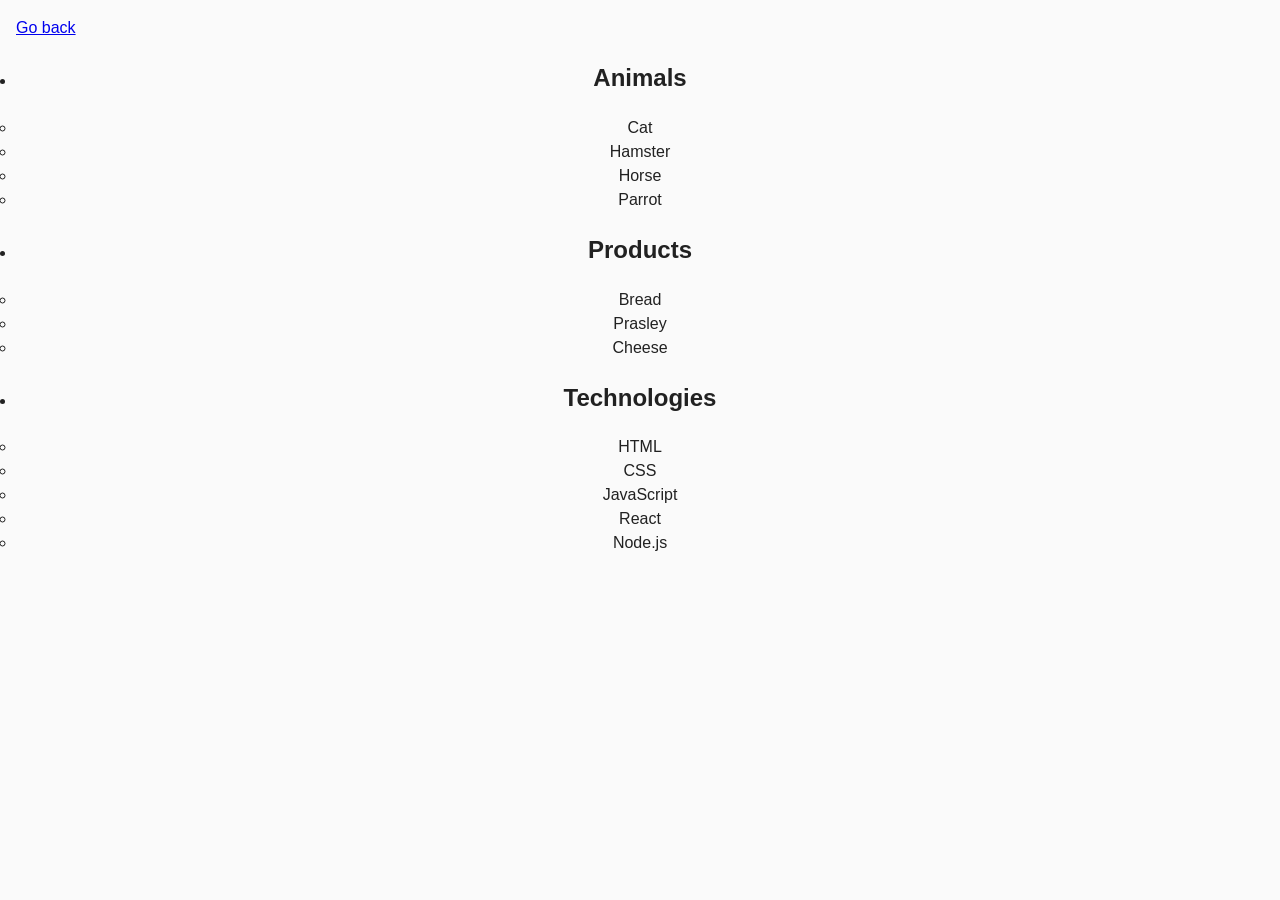
<file: task-1.html>
<!DOCTYPE html>
<html lang="en">
  <head>
    <meta charset="UTF-8" />
    <link rel="icon" href="./images/lana-swit-logo.png" type="image/png" />
    <meta http-equiv="X-UA-Compatible" content="IE=edge" />
    <meta name="viewport" content="width=device-width, initial-scale=1.0" />
    <title>Task 1</title>
    <link rel="stylesheet" href="./css/common.css" />
  </head>
  <body>
    <p><a href="./index.html">Go back</a></p>

    <ul id="categories">
      <li class="item">
        <h2>Animals</h2>

        <ul>
          <li>Cat</li>
          <li>Hamster</li>
          <li>Horse</li>
          <li>Parrot</li>
        </ul>
      </li>
      <li class="item">
        <h2>Products</h2>

        <ul>
          <li>Bread</li>
          <li>Prasley</li>
          <li>Cheese</li>
        </ul>
      </li>
      <li class="item">
        <h2>Technologies</h2>

        <ul>
          <li>HTML</li>
          <li>CSS</li>
          <li>JavaScript</li>
          <li>React</li>
          <li>Node.js</li>
        </ul>
      </li>
    </ul>

    <script src="./js/task-1.js" type="module"></script>
  </body>
</html>
</file>
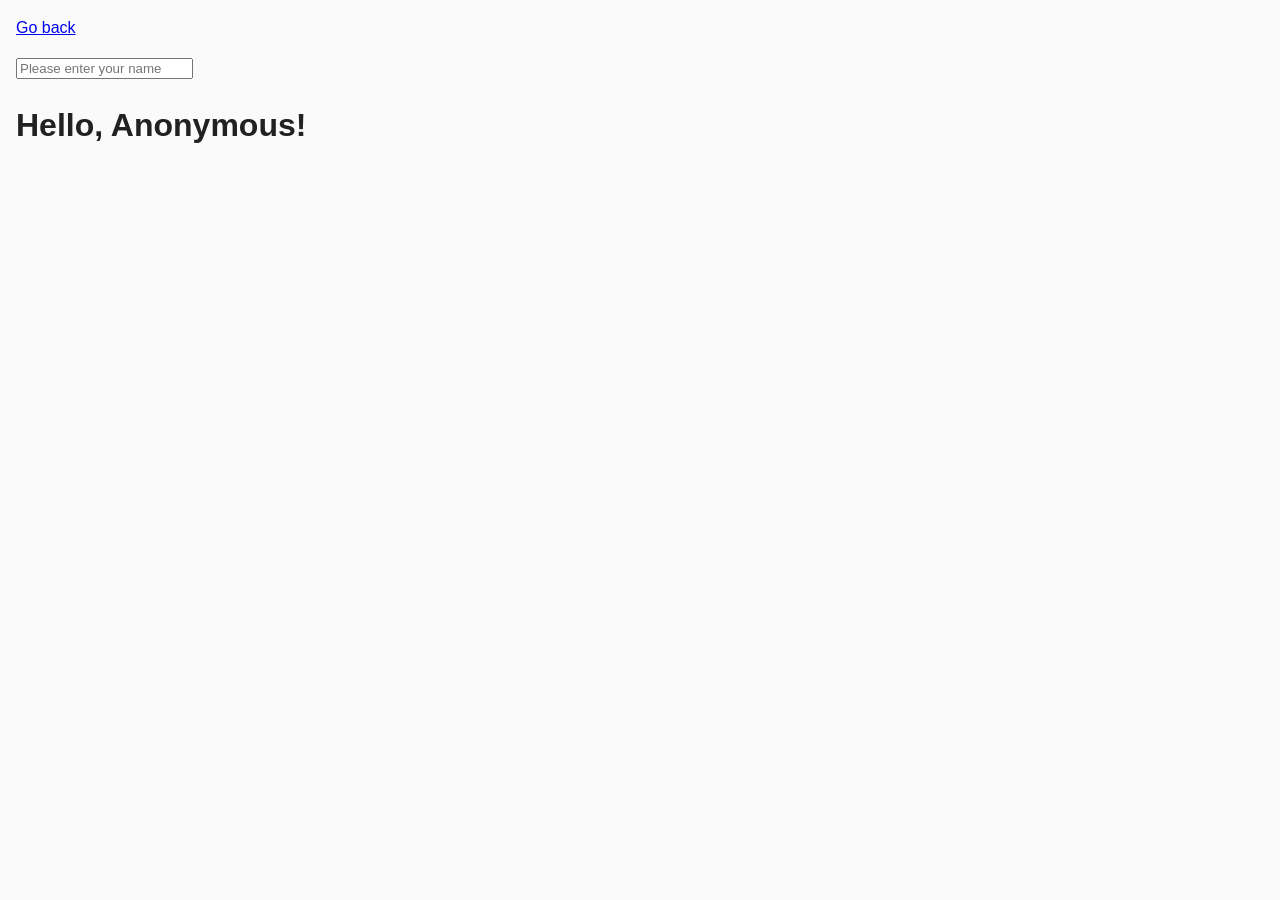
<file: task-3.html>
<!DOCTYPE html>
<html lang="en">
  <head>
    <meta charset="UTF-8" />
    <link rel="icon" href="./images/lana-swit-logo.png" type="image/png" />
    <meta http-equiv="X-UA-Compatible" content="IE=edge" />
    <meta name="viewport" content="width=device-width, initial-scale=1.0" />
    <title>Task 3</title>
    <link rel="stylesheet" href="./css/common.css" />
  </head>
  <body>
    <p><a href="./index.html">Go back</a></p>

    <input type="text" id="name-input" placeholder="Please enter your name" />
    <h1>Hello, <span id="name-output">Anonymous</span>!</h1>

    <script src="./js/task-3.js" type="module"></script>
  </body>
</html>
</file>
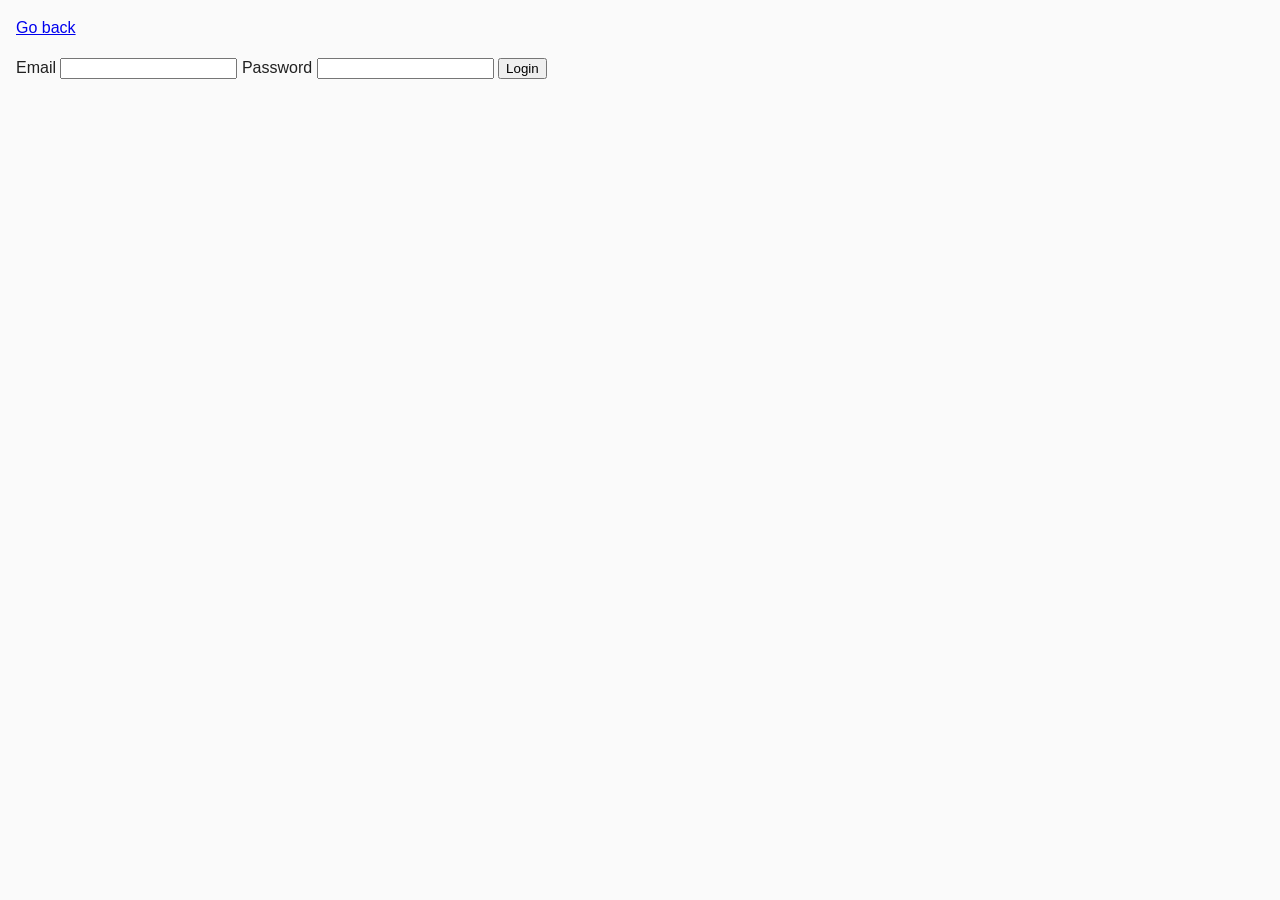
<file: task-4.html>
<!DOCTYPE html>
<html lang="en">
  <head>
    <meta charset="UTF-8" />
    <link rel="icon" href="./images/lana-swit-logo.png" type="image/png" />
    <meta http-equiv="X-UA-Compatible" content="IE=edge" />
    <meta name="viewport" content="width=device-width, initial-scale=1.0" />
    <title>Task 4</title>
    <link rel="stylesheet" href="./css/common.css" />
  </head>
  <body>
    <p><a href="./index.html">Go back</a></p>

    <form class="login-form" novalidate>
      <label>
        Email
        <input type="email" name="email" />
      </label>
      <label>
        Password
        <input type="password" name="password" />
      </label>
      <button type="submit">Login</button>
    </form>

    <script src="./js/task-4.js" type="module"></script>
  </body>
</html>
</file>
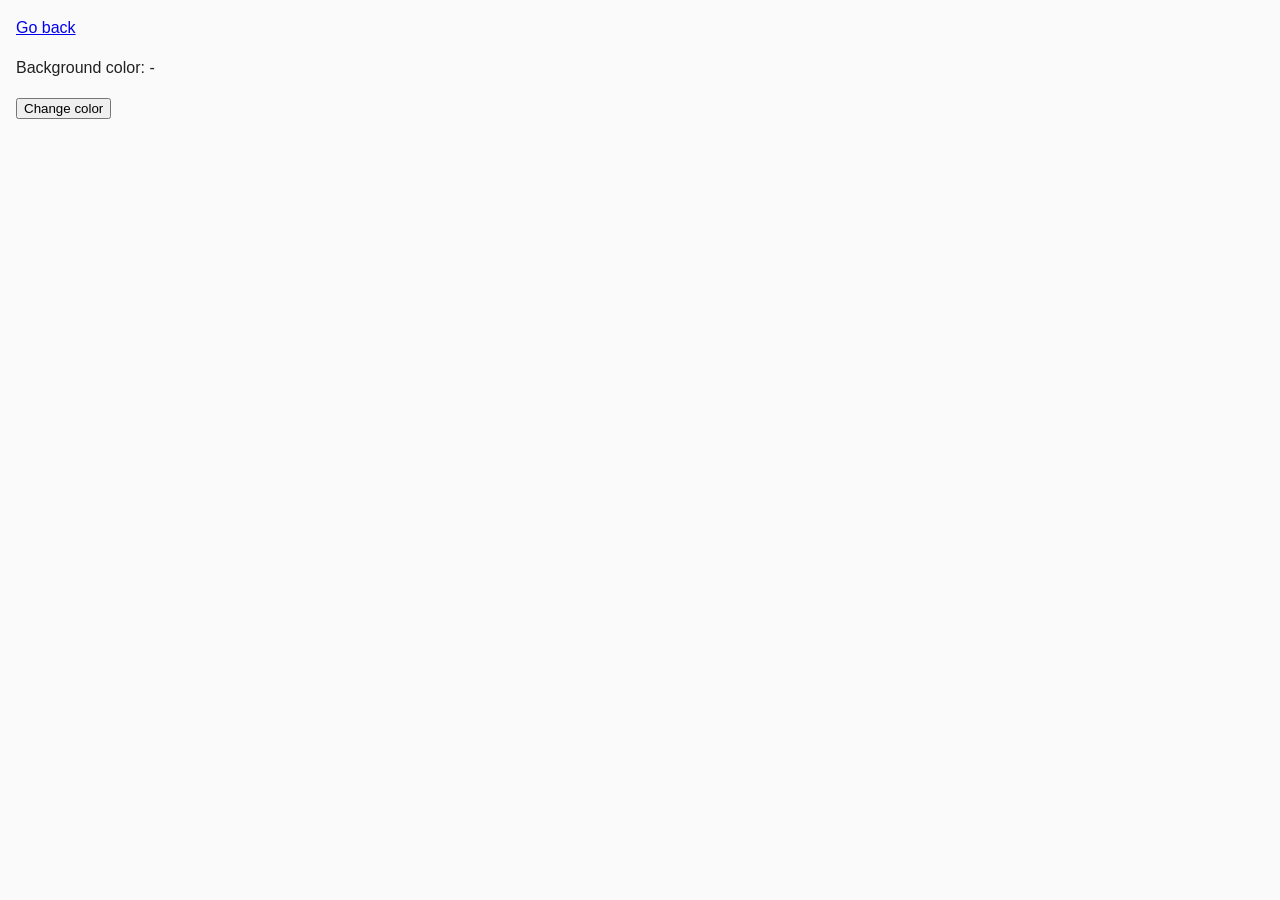
<file: task-5.html>
<!DOCTYPE html>
<html lang="en">
  <head>
    <meta charset="UTF-8" />
    <link rel="icon" href="./images/lana-swit-logo.png" type="image/png" />
    <meta http-equiv="X-UA-Compatible" content="IE=edge" />
    <meta name="viewport" content="width=device-width, initial-scale=1.0" />
    <title>Task 5</title>
    <link rel="stylesheet" href="./css/common.css" />
  </head>
  <body>
    <p><a href="./index.html">Go back</a></p>

    <div class="widget">
      <p>Background color: <span class="color">-</span></p>
      <button type="button" class="change-color">Change color</button>
    </div>

    <script src="./js/task-5.js" type="module"></script>
  </body>
</html>
</file>
<file: css/common.css>
* {
  box-sizing: border-box;
}

body {
  margin: 16px;
  font-family: -apple-system, BlinkMacSystemFont, "Segoe UI", Roboto, Oxygen,
    Ubuntu, Cantarell, "Open Sans", "Helvetica Neue", sans-serif;
  -webkit-font-smoothing: antialiased;
  -moz-osx-font-smoothing: grayscale;
  background-color: #fafafa;
  color: #212121;
  line-height: 1.5;
}

ul {
  margin: 0;
  padding: 0;
  width: 100%;
  text-align: center;
}

.gallery-item {
  padding: 15px;
}

.gallery {
  display: flex;
  flex-wrap: wrap;
  list-style: none;
  gap: 10px;
  justify-content: center;
}

.gallery-item {
  width: 400px;
}

.gallery-item img {
  width: 100%;
  height: auto;
  display: block;
  border-radius: 15px;
}
</file>
